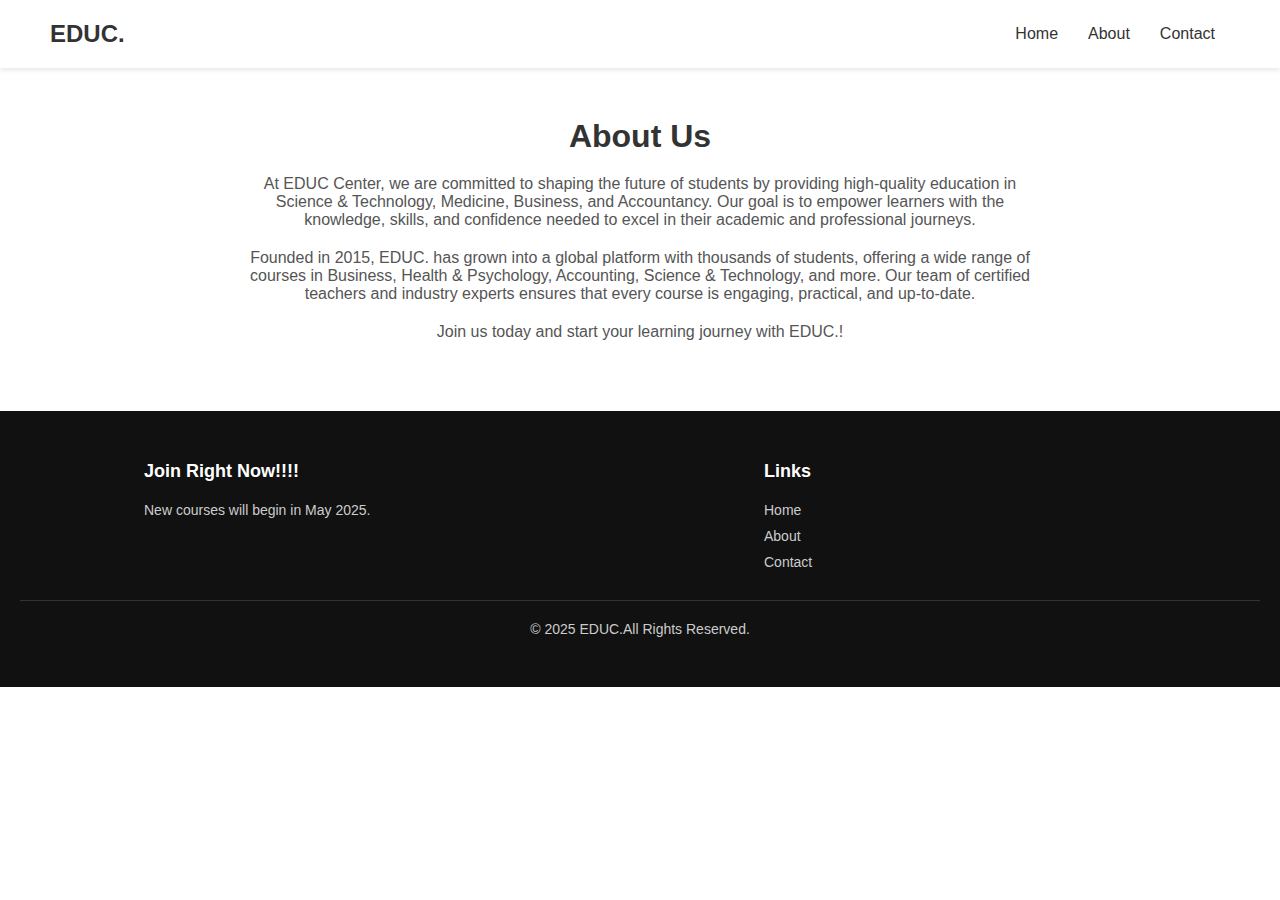
<file: about.html>
<!DOCTYPE html>
<html lang="en">
<head>
    <meta charset="UTF-8">
    <meta name="viewport" content="width=device-width, initial-scale=1.0">
    <title>Educ - About</title>
    <link rel="stylesheet" href="styles.css">
</head>
<body>
    
    <header>
        <nav class="navbar">
            <div class="logo">EDUC.</div>
            <ul class="nav-links">
                <li><a href="index.html">Home</a></li>
                <li><a href="about.html">About</a></li>
                <li><a href="contact.html">Contact</a></li>
            </ul>
            
        </nav>
    </header>

    
    <section class="about">
        <h2>About Us</h2>
        <p>At EDUC Center, we are committed to shaping the future of students by providing high-quality education in Science & Technology, Medicine, Business, and Accountancy. Our goal is to empower learners with the knowledge, skills, and confidence needed to excel in their academic and professional journeys.</p>
        <p>Founded in 2015, EDUC. has grown into a global platform with thousands of students, offering a wide range of courses in Business, Health & Psychology, Accounting, Science & Technology, and more. Our team of certified teachers and industry experts ensures that every course is engaging, practical, and up-to-date.</p>
        <p>Join us today and start your learning journey with EDUC.!</p>
    </section>

    
    <footer>
        <div class="footer-content">
            <div class="footer-section">
                <h3>Join Right Now!!!!</h3>
                <p>New courses will begin in May 2025.</p>
                
            </div>
            <div class="footer-section">
                <h3>Links</h3>
                <ul>
                    <li><a href="index.html">Home</a></li>
                    <li><a href="about.html">About</a></li>
                    <li><a href="contact.html">Contact</a></li>
                </ul>
            </div>
        </div>
        <div class="footer-bottom">
            <p>© 2025 EDUC.All Rights Reserved.</p>
            
        </div>
    </footer>
</body>
</html>
</file>
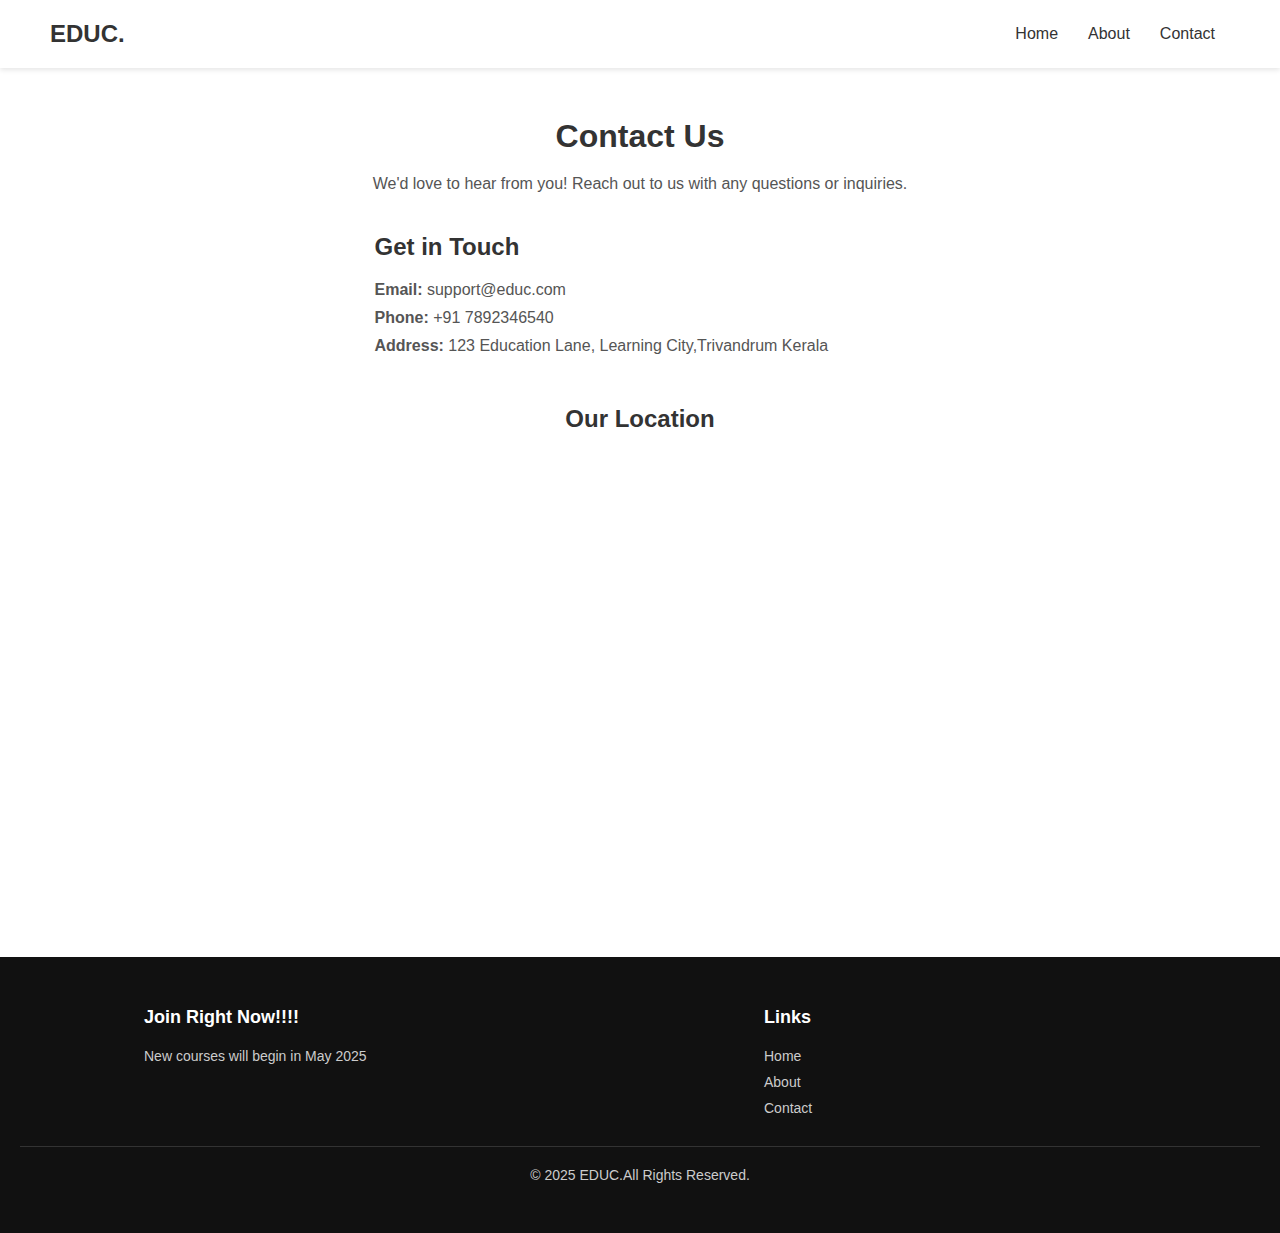
<file: contact.html>
<!DOCTYPE html>
<html lang="en">
<head>
    <meta charset="UTF-8">
    <meta name="viewport" content="width=device-width, initial-scale=1.0">
    <title>Educ - Contact</title>
    <link rel="stylesheet" href="styles.css">
</head>
<body>
    
    <header>
        <nav class="navbar">
            <div class="logo">EDUC.</div>
            <ul class="nav-links">
                <li><a href="index.html">Home</a></li>
                <li><a href="about.html">About</a></li>
                <li><a href="contact.html">Contact</a></li>
            </ul>
            
        </nav>
    </header>

    
    <section class="contact">
        <h2>Contact Us</h2>
        <p>We'd love to hear from you! Reach out to us with any questions or inquiries.</p>
        <div class="contact-info">
            <div class="contact-details">
                <h3>Get in Touch</h3>
                <p><strong>Email:</strong> support@educ.com</p>
                <p><strong>Phone:</strong> +91 7892346540</p>
                <p><strong>Address:</strong> 123 Education Lane, Learning City,Trivandrum Kerala</p>
            </div>
            
        </div>
        <div class="location">
            <h3>Our Location</h3>
            <iframe src="https://www.google.com/maps/embed?pb=!1m18!1m12!1m3!1d3945.9436715263287!2d76.93815707399081!3d8.504850496975457!2m3!1f0!2f0!3f0!3m2!1i1024!2i768!4f13.1!3m3!1m2!1s0x3b05bbea98f774c5%3A0x47e6534742443e3b!2sGovernment%20Engineering%20College%20Barton%20Hill%20Thiruvananthapuram!5e0!3m2!1sen!2sin!4v1742647292404!5m2!1sen!2sin" width="600" height="450" style="border:0;" allowfullscreen="" loading="lazy" referrerpolicy="no-referrer-when-downgrade"></iframe>
        </div>
    </section>

    
    <footer>
        <div class="footer-content">
            <div class="footer-section">
                <h3>Join Right Now!!!!</h3>
                <p>New courses will begin in May 2025</p>
                
            </div>
            <div class="footer-section">
                <h3>Links</h3>
                <ul>
                    <li><a href="index.html">Home</a></li>
                    <li><a href="about.html">About</a></li>
                    <li><a href="contact.html">Contact</a></li>
                </ul>
            </div>
        </div>
        <div class="footer-bottom">
            <p>© 2025 EDUC.All Rights Reserved.</p>
            
        </div>
    </footer>
</body>
</html>
</file>
<file: styles.css>
* {
    margin: 0;
    padding: 0;
    box-sizing: border-box;
    font-family: Arial, sans-serif;
}

body {
    color: #333;
}

/* Navigation Bar */
.navbar {
    display: flex;
    justify-content: space-between;
    align-items: center;
    padding: 20px 50px;
    background-color: #fff;
    box-shadow: 0 2px 5px rgba(0, 0, 0, 0.1);
}

.logo {
    font-size: 24px;
    font-weight: bold;
}

.nav-links {
    display: flex;
    list-style: none;
}

.nav-links li {
    margin: 0 15px;
}

.nav-links a {
    text-decoration: none;
    color: #333;
    font-weight: 500;
}
.nav-links a:hover {
    color: #007bff; /* Change color to blue on hover */
}
/* Hero Section */
.hero {
    /* Updated background with an actual image URL */
    background: linear-gradient(rgba(0, 0, 0, 0.5), rgba(0, 0, 0, 0.5)), url('https://images.unsplash.com/photo-1497633762265-9d179a990aa6?ixlib=rb-4.0.3&auto=format&fit=crop&w=1350&q=80');
    background-size: cover;
    background-position: center;
    height: 500px;
    display: flex;
    justify-content: center;
    align-items: center;
    text-align: center;
    color: #fff;
}

.hero-content h1 {
    font-size: 48px;
    margin-bottom: 20px;
}

.hero-content p {
    font-size: 18px;
    margin-bottom: 30px;
}

.hero-content .start-learning {
    background-color: #007bff;
    color: #fff;
    padding: 15px 30px;
    text-decoration: none;
    border-radius: 25px;
    font-size: 18px;
}

/* Stats Section */
.stats {
    display: flex;
    justify-content: space-around;
    padding: 50px 0;
    background-color: #1a2a44;
    color: #fff;
    text-align: center;
}

.stat-item h2 {
    font-size: 36px;
    margin: 10px 0;
}

.stat-item p {
    font-size: 16px;
}
.stat-item .icon {
    font-size: 48px; /* Increased from default to make emojis larger */
}
/* Course Categories Section */
.course-categories {
    padding: 50px;
    text-align: center;
}

.course-categories h2 {
    font-size: 32px;
    margin-bottom: 20px;
}

.course-categories p {
    color: #777;
    margin-bottom: 40px;
}

.categories {
    display: flex;
    justify-content: space-around;
    flex-wrap: wrap;
}

.category {
    width: 22%;
    text-align: center;
    margin-bottom: 20px;
}

.category img {
    width: 100%;
    height: 200px;
    object-fit: cover;
    border-radius: 10px;
    margin-bottom: 20px;
}

.category h3 {
    font-size: 20px;
    margin-bottom: 10px;
}

.category p {
    color: #777;
}

/* Teachers Section */
.teachers {
    padding: 50px;
    text-align: center;
    background-color: #f9f9f9;
}

.teachers h2 {
    font-size: 32px;
    margin-bottom: 20px;
}

.teachers p {
    color: #777;
    margin-bottom: 40px;
}

.teacher-list {
    display: flex;
    justify-content: space-around;
    flex-wrap: wrap;
}

.teacher {
    width: 22%;
    text-align: center;
    margin-bottom: 20px;
}

.teacher img {
    width: 150px;
    height: 150px;
    border-radius: 50%;
    object-fit: cover;
    margin-bottom: 20px;
}

.teacher h3 {
    font-size: 20px;
    margin-bottom: 10px;
}

.teacher p {
    color: #777;
}

/* About Section */
.about {
    padding: 50px;
    text-align: center;
}

.about h2 {
    font-size: 32px;
    margin-bottom: 20px;
}

.about p {
    font-size: 16px;
    color: #555;
    max-width: 800px;
    margin: 0 auto 20px;
}

/* Contact Section */
.contact {
    padding: 50px;
    text-align: center;
}

.contact h2 {
    font-size: 32px;
    margin-bottom: 20px;
}

.contact p {
    font-size: 16px;
    color: #555;
    margin-bottom: 40px;
}

.contact-info {
    display: flex;
    justify-content: space-around;
    flex-wrap: wrap;
    margin-bottom: 40px;
}

.contact-details, .contact-form {
    width: 45%;
    text-align: left;
}

.contact-details h3, .contact-form h3 {
    font-size: 24px;
    margin-bottom: 20px;
}

.contact-details p {
    font-size: 16px;
    margin-bottom: 10px;
}

.contact-form form {
    display: flex;
    flex-direction: column;
}

.contact-form input, .contact-form textarea {
    padding: 10px;
    margin-bottom: 15px;
    border: 1px solid #ccc;
    border-radius: 5px;
    font-size: 16px;
}

.contact-form textarea {
    height: 150px;
}

.contact-form button {
    padding: 10px;
    background-color: #007bff;
    color: #fff;
    border: none;
    border-radius: 5px;
    font-size: 16px;
    cursor: pointer;
}

.contact-form button:hover {
    background-color: #0056b3;
}

.location h3 {
    font-size: 24px;
    margin-bottom: 20px;
}

/* Footer */
footer {
    background-color: #111;
    color: #fff;
    padding: 50px 20px;
}

.footer-content {
    display: flex;
    justify-content: space-around;
    flex-wrap: wrap;
}

.footer-section {
    width: 30%;
    margin-bottom: 20px;
}

.footer-section h3 {
    font-size: 18px;
    margin-bottom: 20px;
}

.footer-section p, .footer-section ul {
    font-size: 14px;
    color: #ccc;
}

.footer-section ul {
    list-style: none;
}

.footer-section ul li {
    margin-bottom: 10px;
}

.footer-section ul li a {
    color: #ccc;
    text-decoration: none;
}

.footer-bottom {
    text-align: center;
    padding-top: 20px;
    border-top: 1px solid #333;
}

.footer-bottom p {
    font-size: 14px;
    color: #ccc;
}

.footer-bottom a {
    color: #007bff;
    text-decoration: none;
}
</file>
